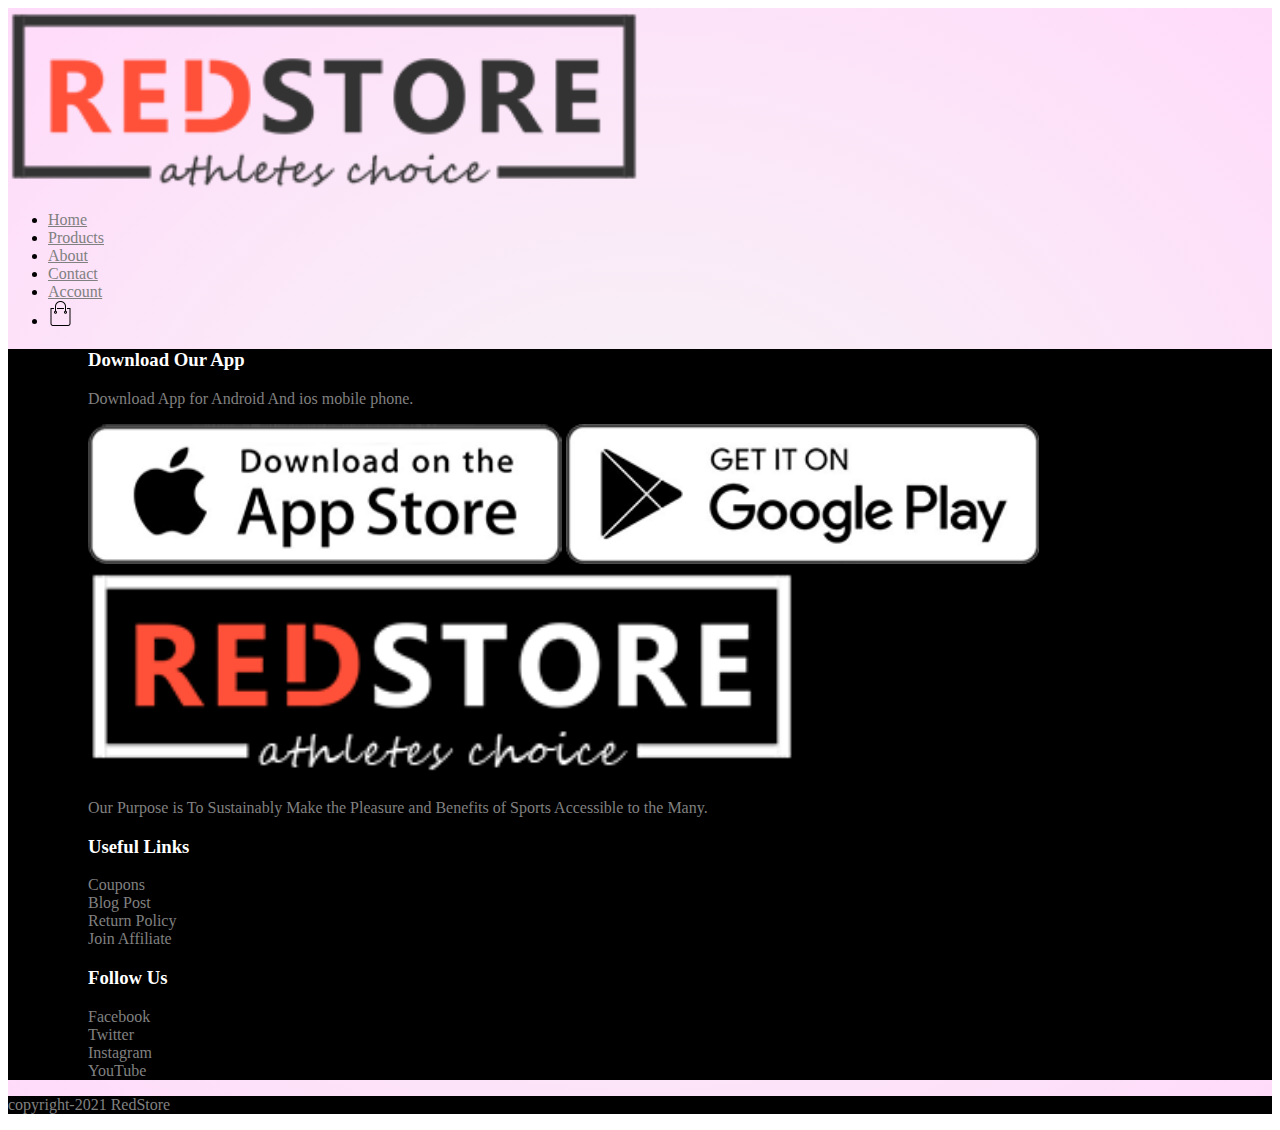
<file: About.html>
<!DOCTYPE html>
<html>
    <head>
        <meta charset="utf-8">
        <meta http-equiv="X-UA-Compatible" content="IE=edge">
        <title></title>
        <meta name="RedStore" content="">
        <meta name="viewport" content="width=device-width, initial-scale=1">
        <link href="https://cdn.jsdelivr.net/npm/bootstrap@5.1.3/dist/css/bootstrap.min.css" rel="stylesheet" integrity="sha384-1BmE4kWBq78iYhFldvKuhfTAU6auU8tT94WrHftjDbrCEXSU1oBoqyl2QvZ6jIW3" crossorigin="anonymous">
        <link rel="stylesheet" href="./css/style.css">
    </head>
    <body>
        <section class="bg-color">
        <!-- Header Start -->
        <section>
        <div class="container">
            <header class="d-flex flex-wrap justify-content-center py-3 mb-4">
              <a href="/" class="d-flex align-items-center mb-3 mb-md-0 me-md-auto text-dark text-decoration-none">
                <img class="img_size" src="./assets/icons/logo.png" alt="">
              </a>
        
              <ul class="nav nav-pills left-padding">
                <li class="nav-item"><a href="./index.html" class="nav-link nav-link-color" aria-current="page">Home</a></li>
                <li class="nav-item"><a href="./products.html" class="nav-link nav-link-color">Products</a></li>
                <li class="nav-item"><a href="./About.html" class="nav-link nav-link-color">About</a></li>
                <li class="nav-item"><a href="./Contact.html" class="nav-link nav-link-color">Contact</a></li>
                <li class="nav-item"><a href="./Account.html" class="nav-link nav-link-color">Account</a></li>
                <li class="nav-item"><a href="#" class="nav-link nav-link-color"><img class="img_size_card" src="./assets/icons/cart.png" alt=""></a></li>
              </ul>
            </header>
          </div>
        </section>
        <!-- Header End -->
        <footer class="d-flex justify-content-center" >
            <section class="d-flex justify-content-center justify-content-lg-between p-4 border-bottom">
            <div class="row container">
                <div class="space col">
                    <h3 class="h-clr">Download Our App</h3>
                    <p class="clr">Download App for Android And ios mobile phone.</p>
                    <div class="col">
                        <img src="./assets/images/app-store.png" width="40%" alt="">
                        <img src="./assets/images/play-store.png" width="40%"alt="">
                    </div>
                </div>
                <div class="col space">
                    <img src="./assets/icons/logo-white.png" width="60%"  alt="">
                    <p class="clr">Our Purpose is To Sustainably Make the Pleasure and 
                        Benefits of Sports Accessible to the Many.</p>
                </div>
                <div class="col space">
                    <h3 class="h-clr">Useful Links</h3>
                    <div class="social-media">
                        <a class="link" href="#">Coupons</a>
                        <a class="link" href="#">Blog Post</a>
                        <a class="link" href="#">Return Policy</a>
                        <a class="link" href="#">Join Affiliate</a>
                    </div>
                    
                </div>
                <div class="col space">
                    <h3 class="h-clr">Follow Us</h3>
                    <div class="social-media">
                         <a class="link" href="#">Facebook</a>
                         <a class="link" href="#">Twitter</a>
                         <a class="link" href="#">Instagram</a>
                         <a class="link" href="#">YouTube</a>
                    </div>
                    
                </div>
            </div>
        </section>
        </footer>
        <section class="copybg">
            
            <div class="d-flex justify-content-center">
                <p class="copyright">copyright-2021 RedStore</p>
            </div>
        </section>
            <script src="https://cdn.jsdelivr.net/npm/bootstrap@5.1.3/dist/js/bootstrap.bundle.min.js" integrity="sha384-ka7Sk0Gln4gmtz2MlQnikT1wXgYsOg+OMhuP+IlRH9sENBO0LRn5q+8nbTov4+1p" crossorigin="anonymous"></script>
        </body>
    </html>
</file>
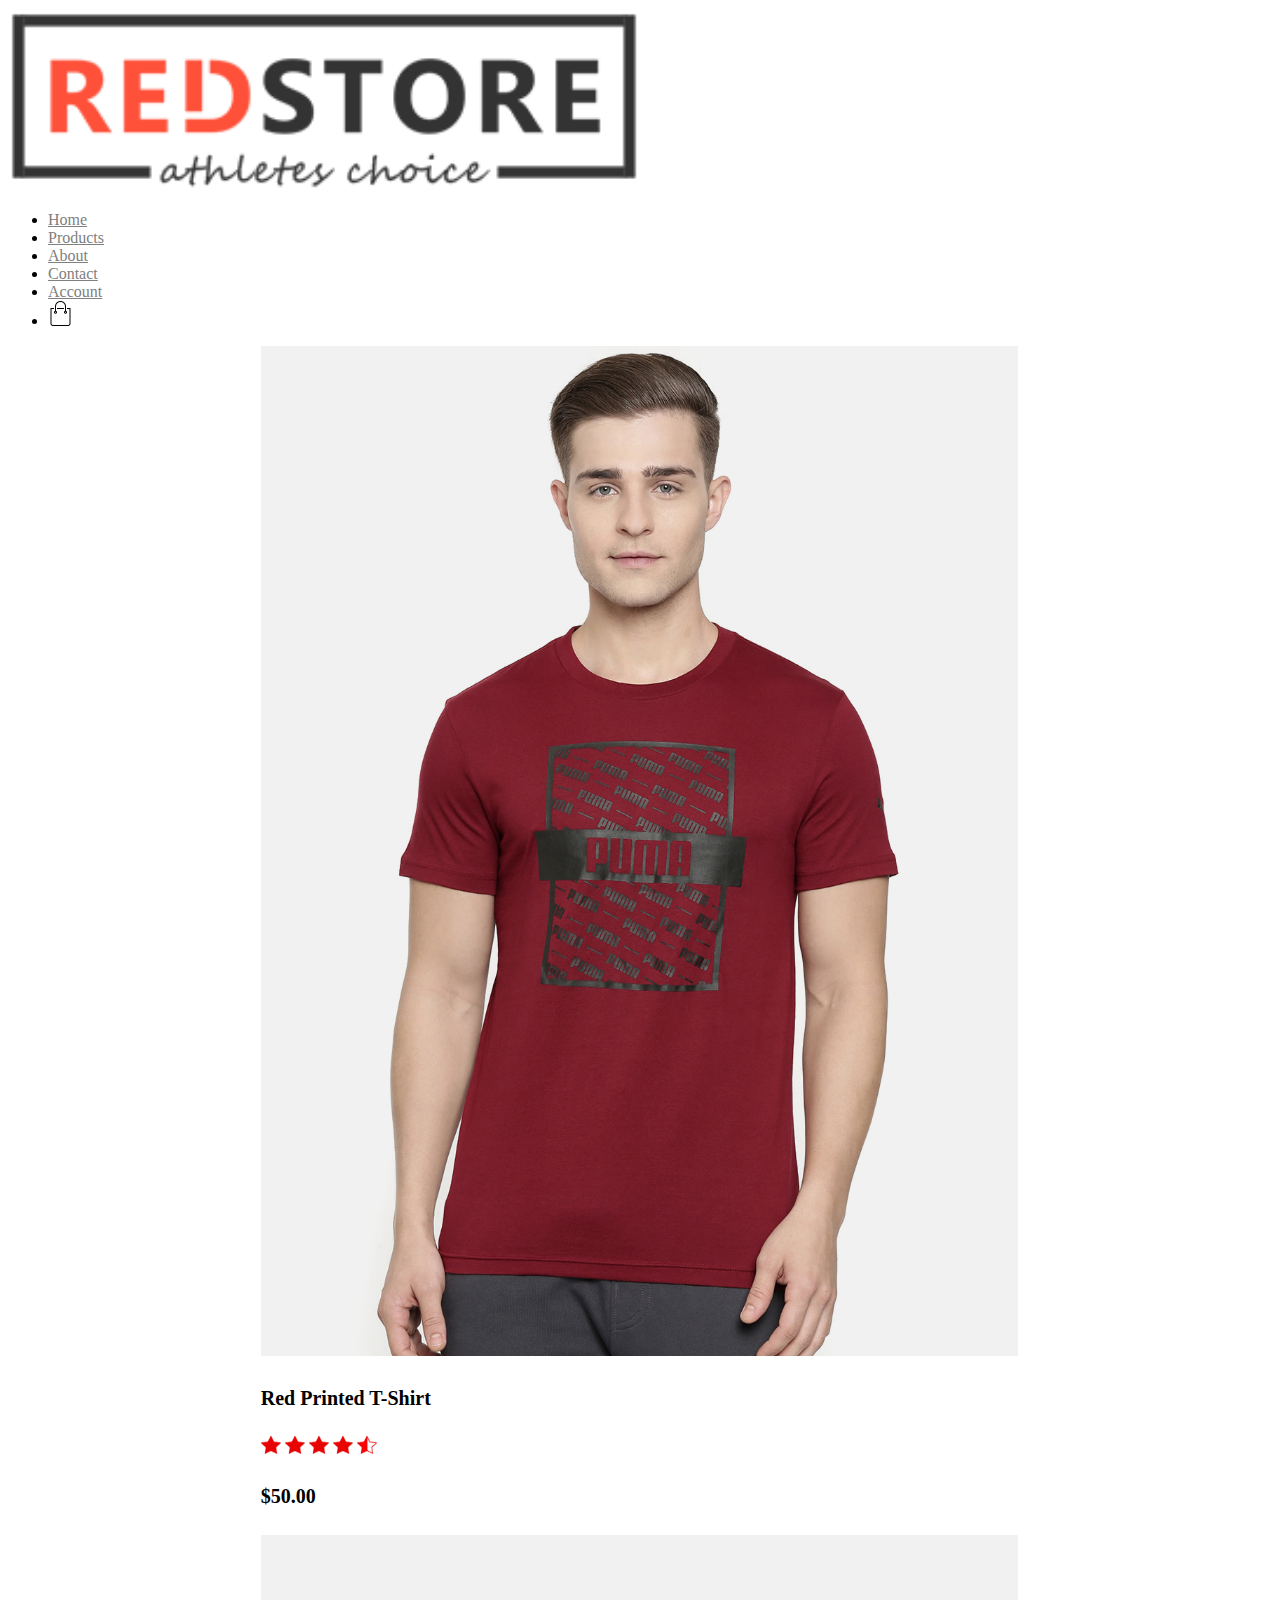
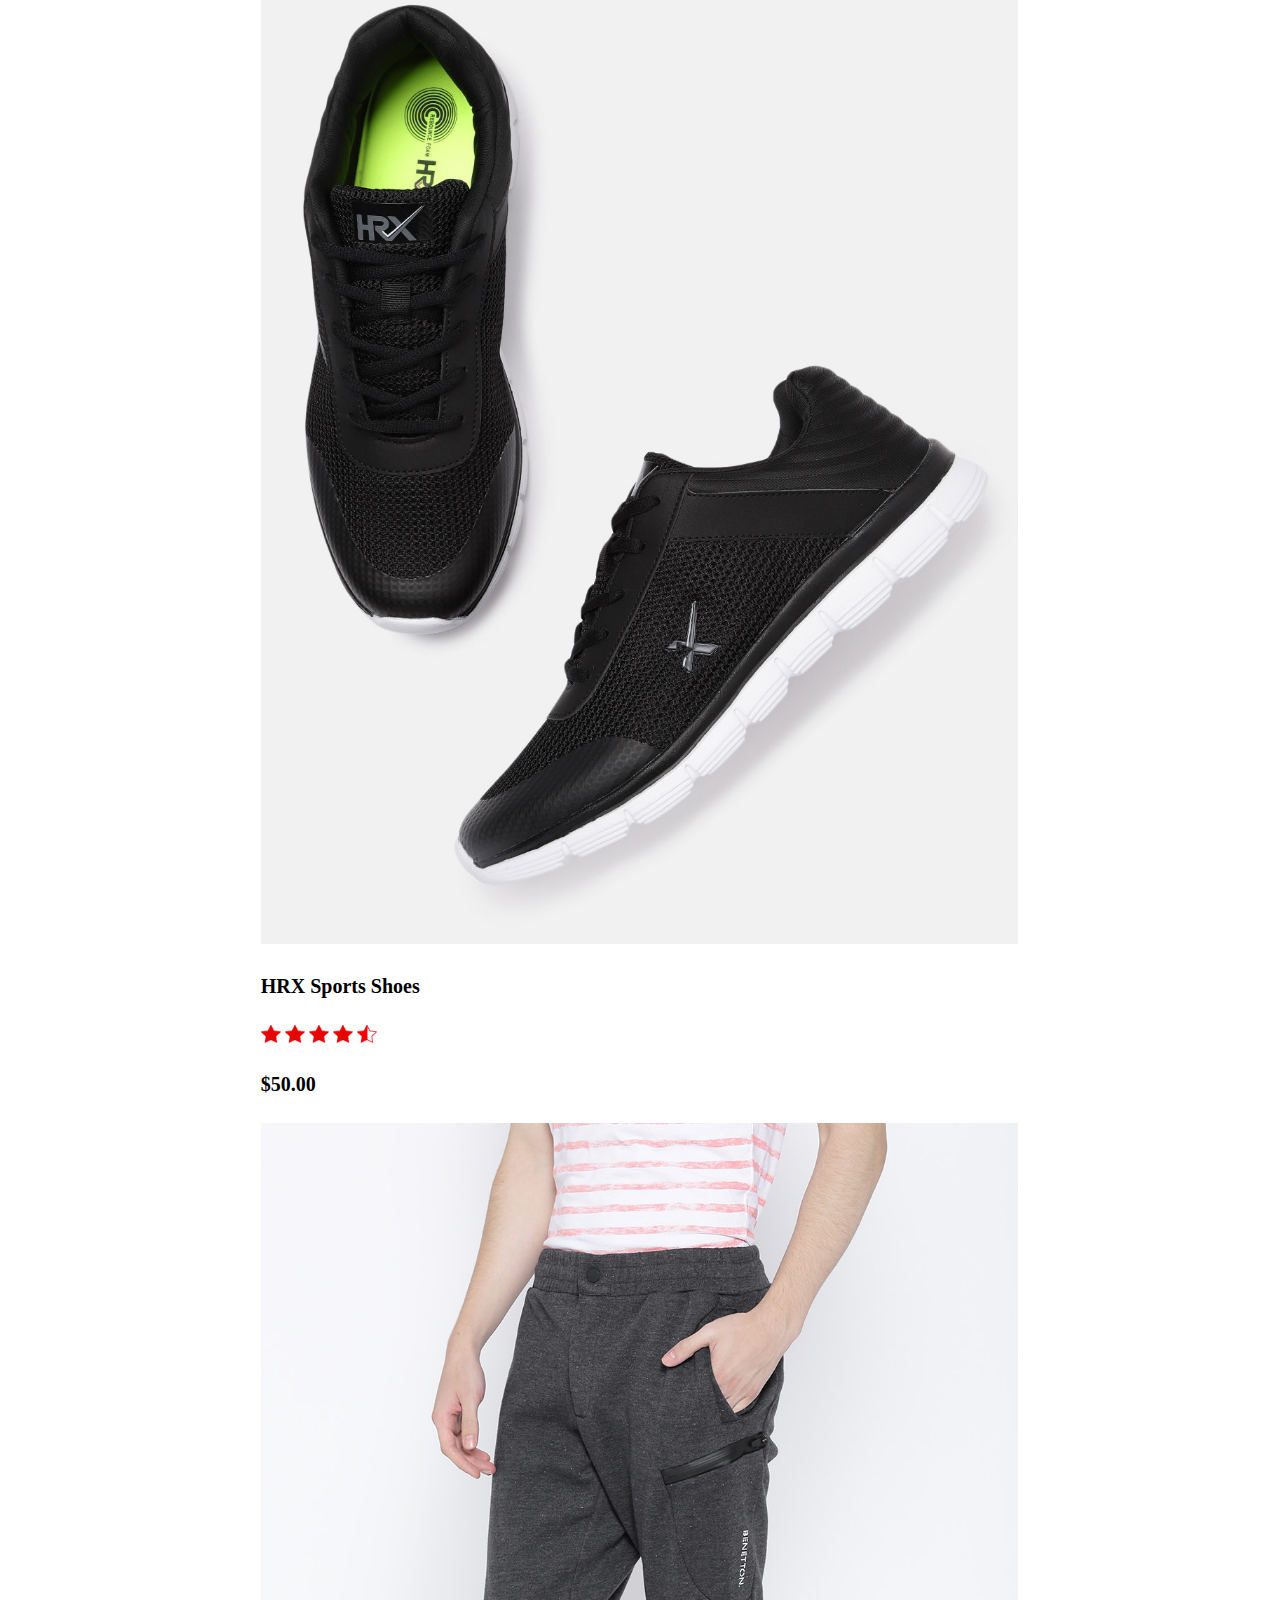
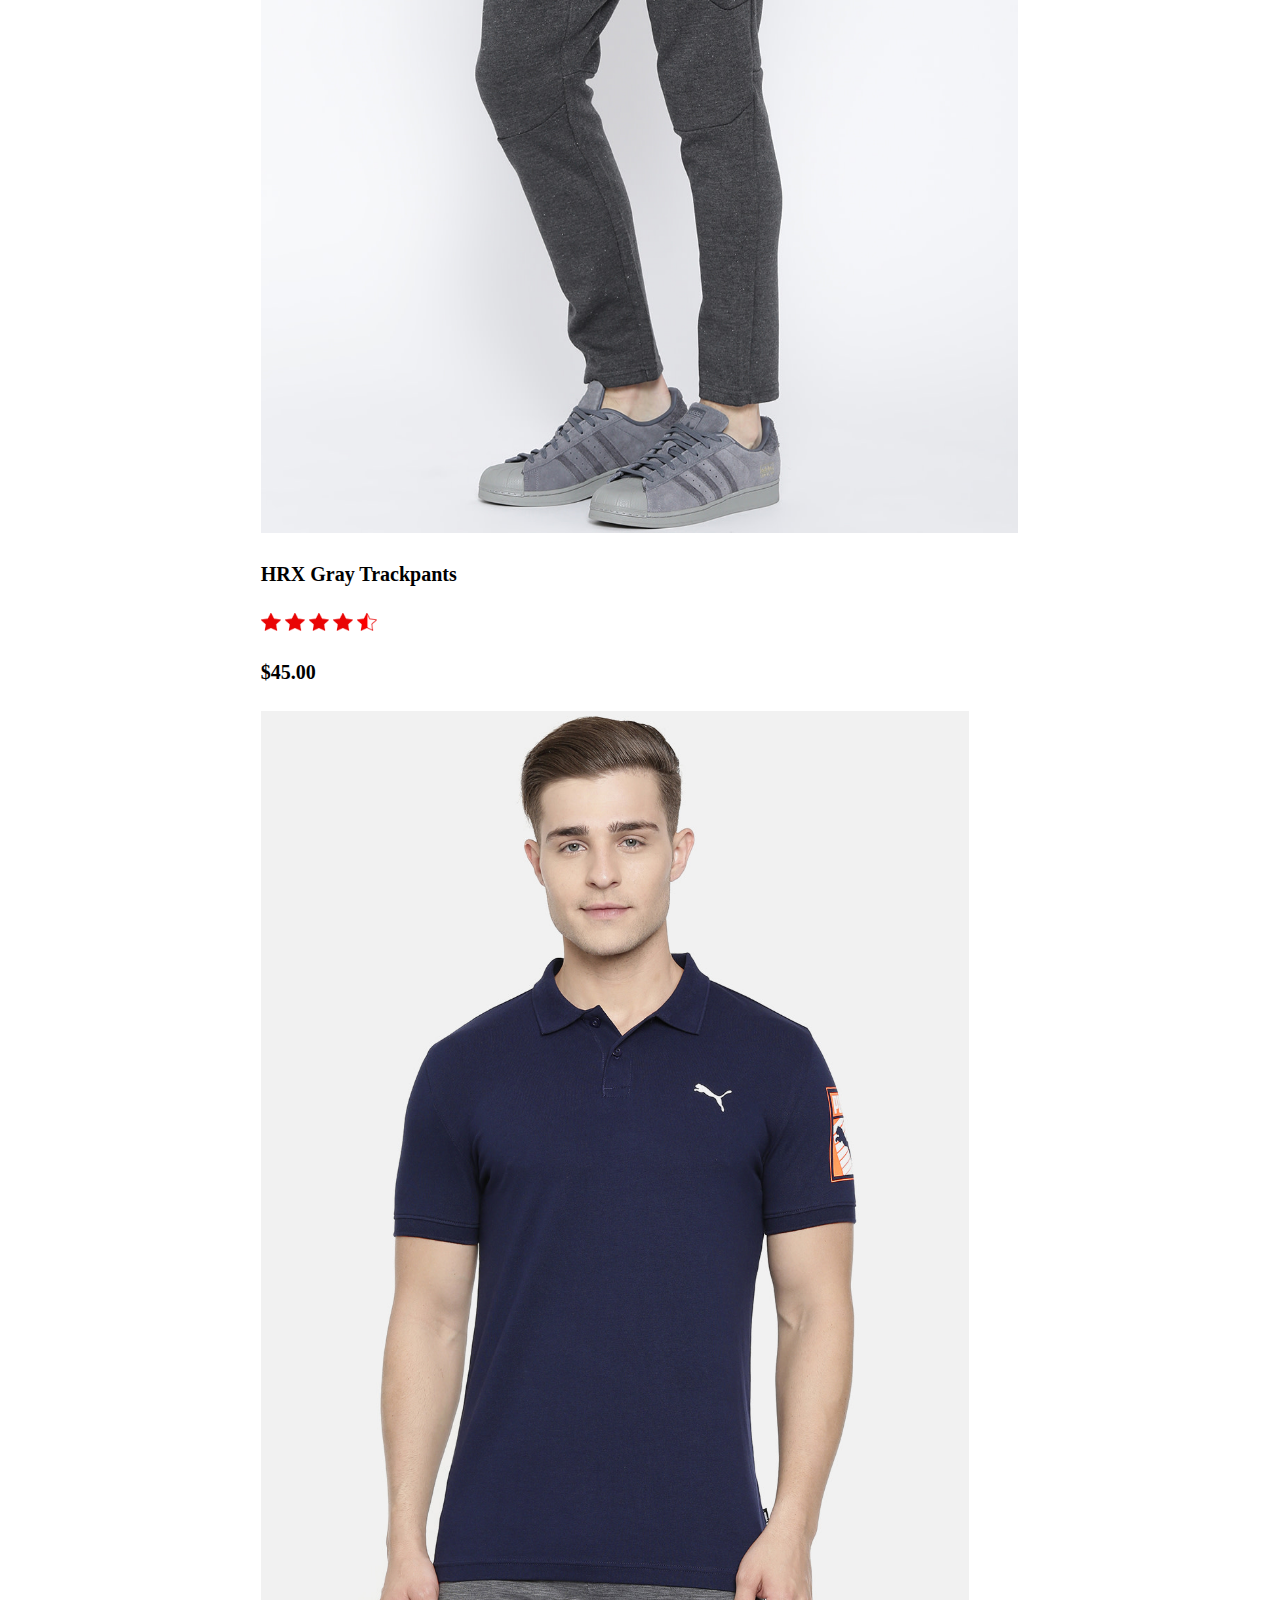
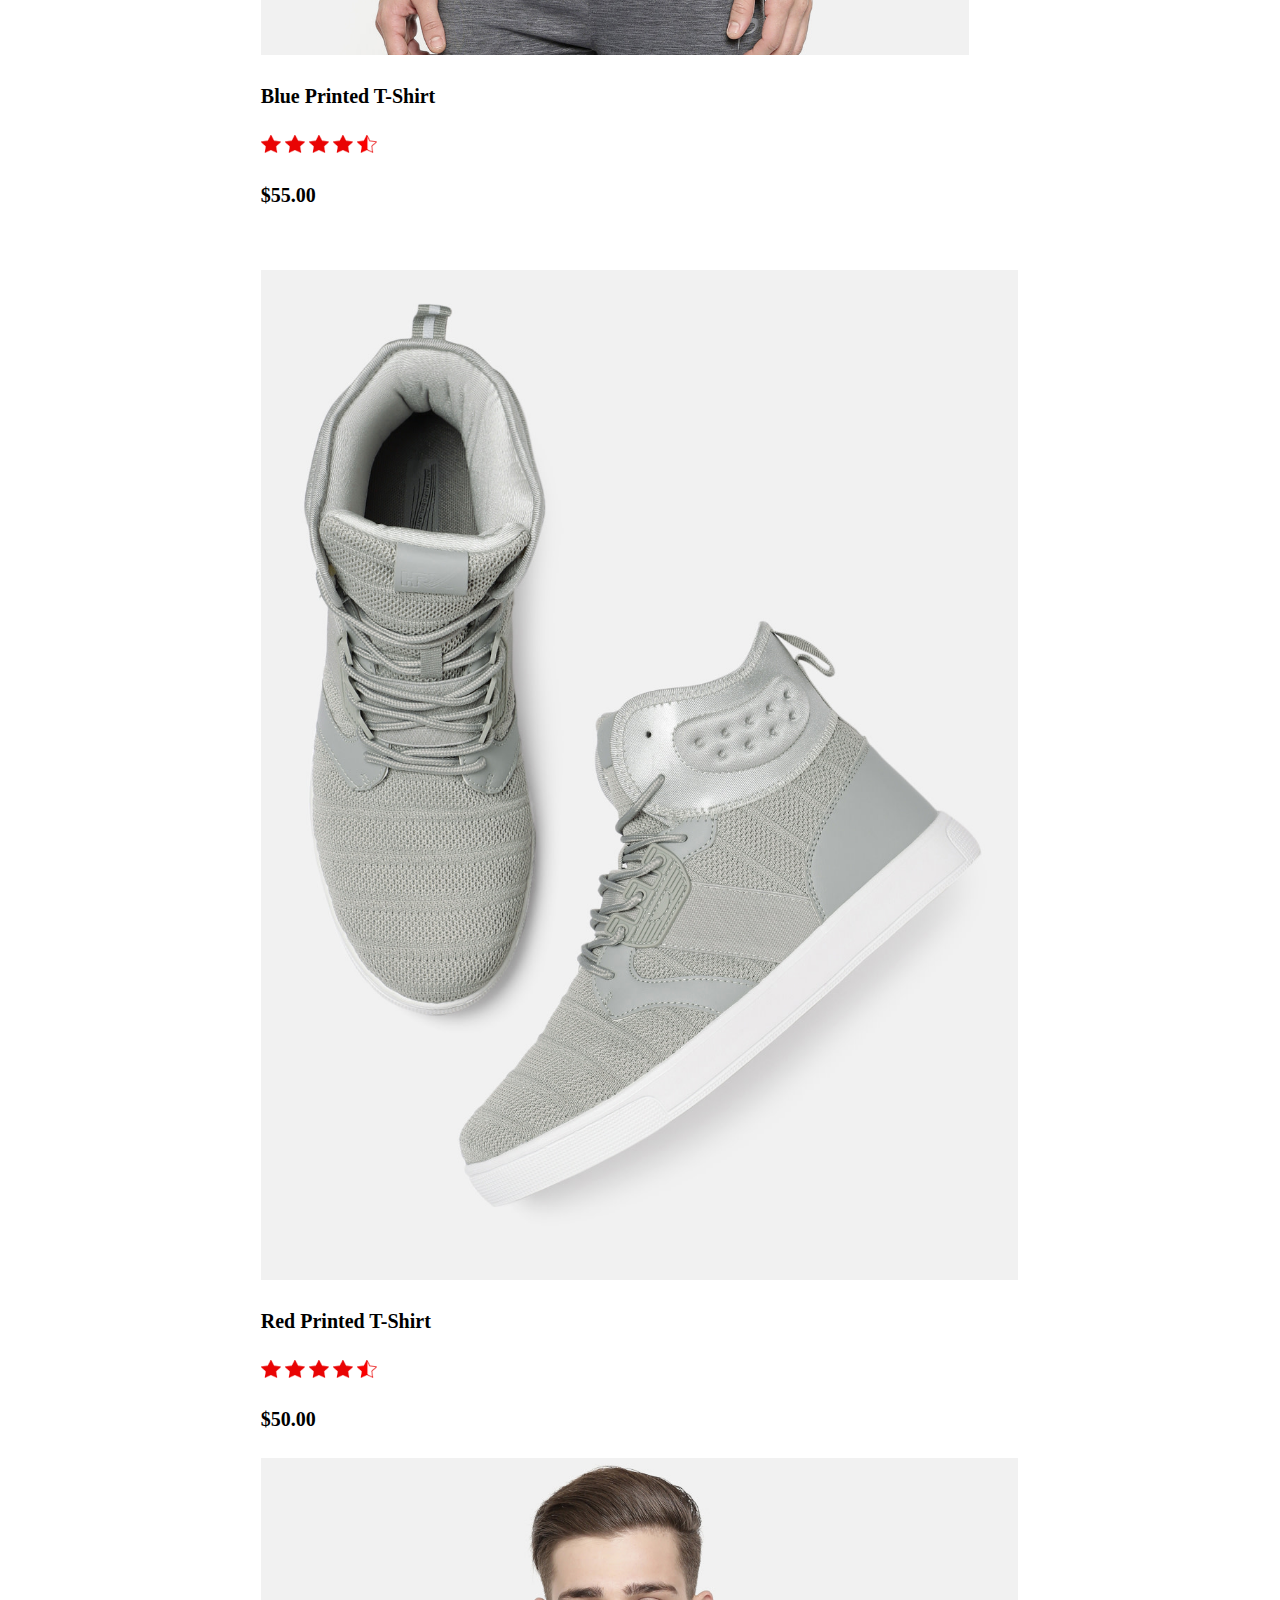
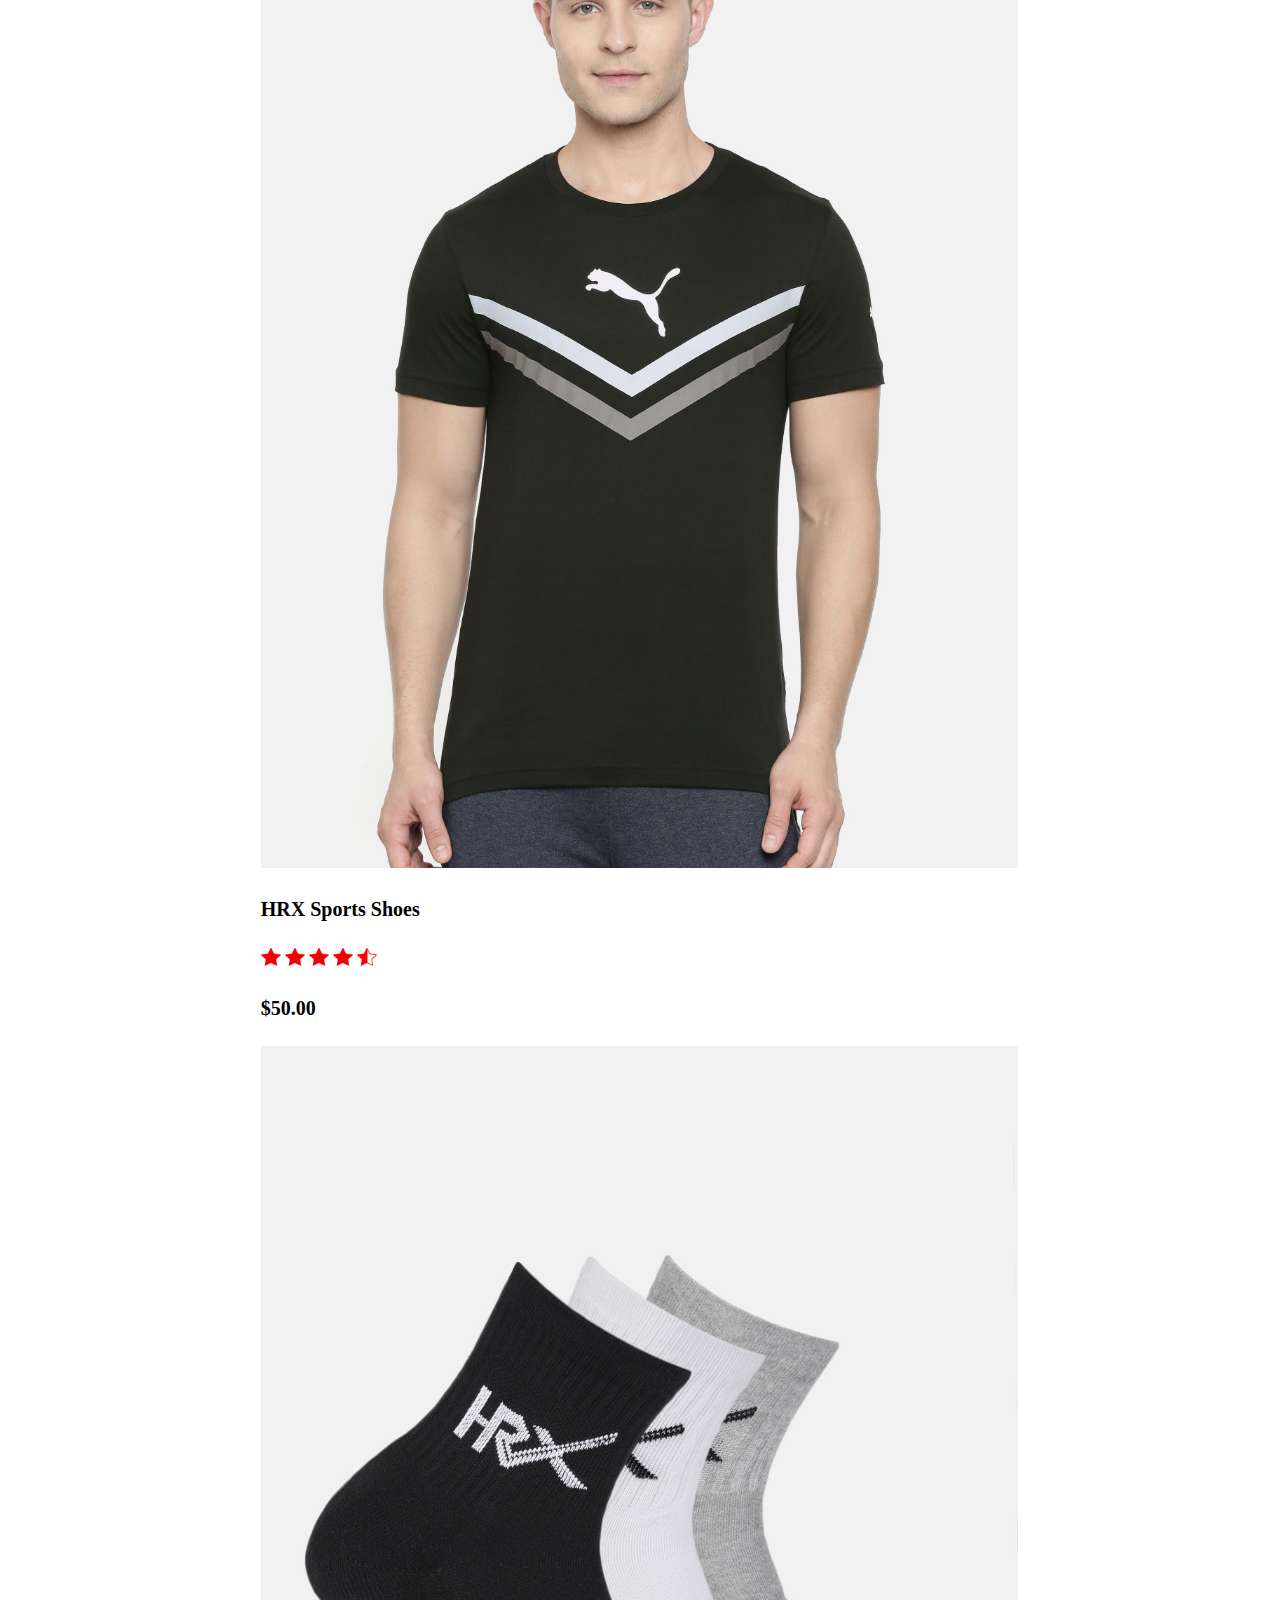
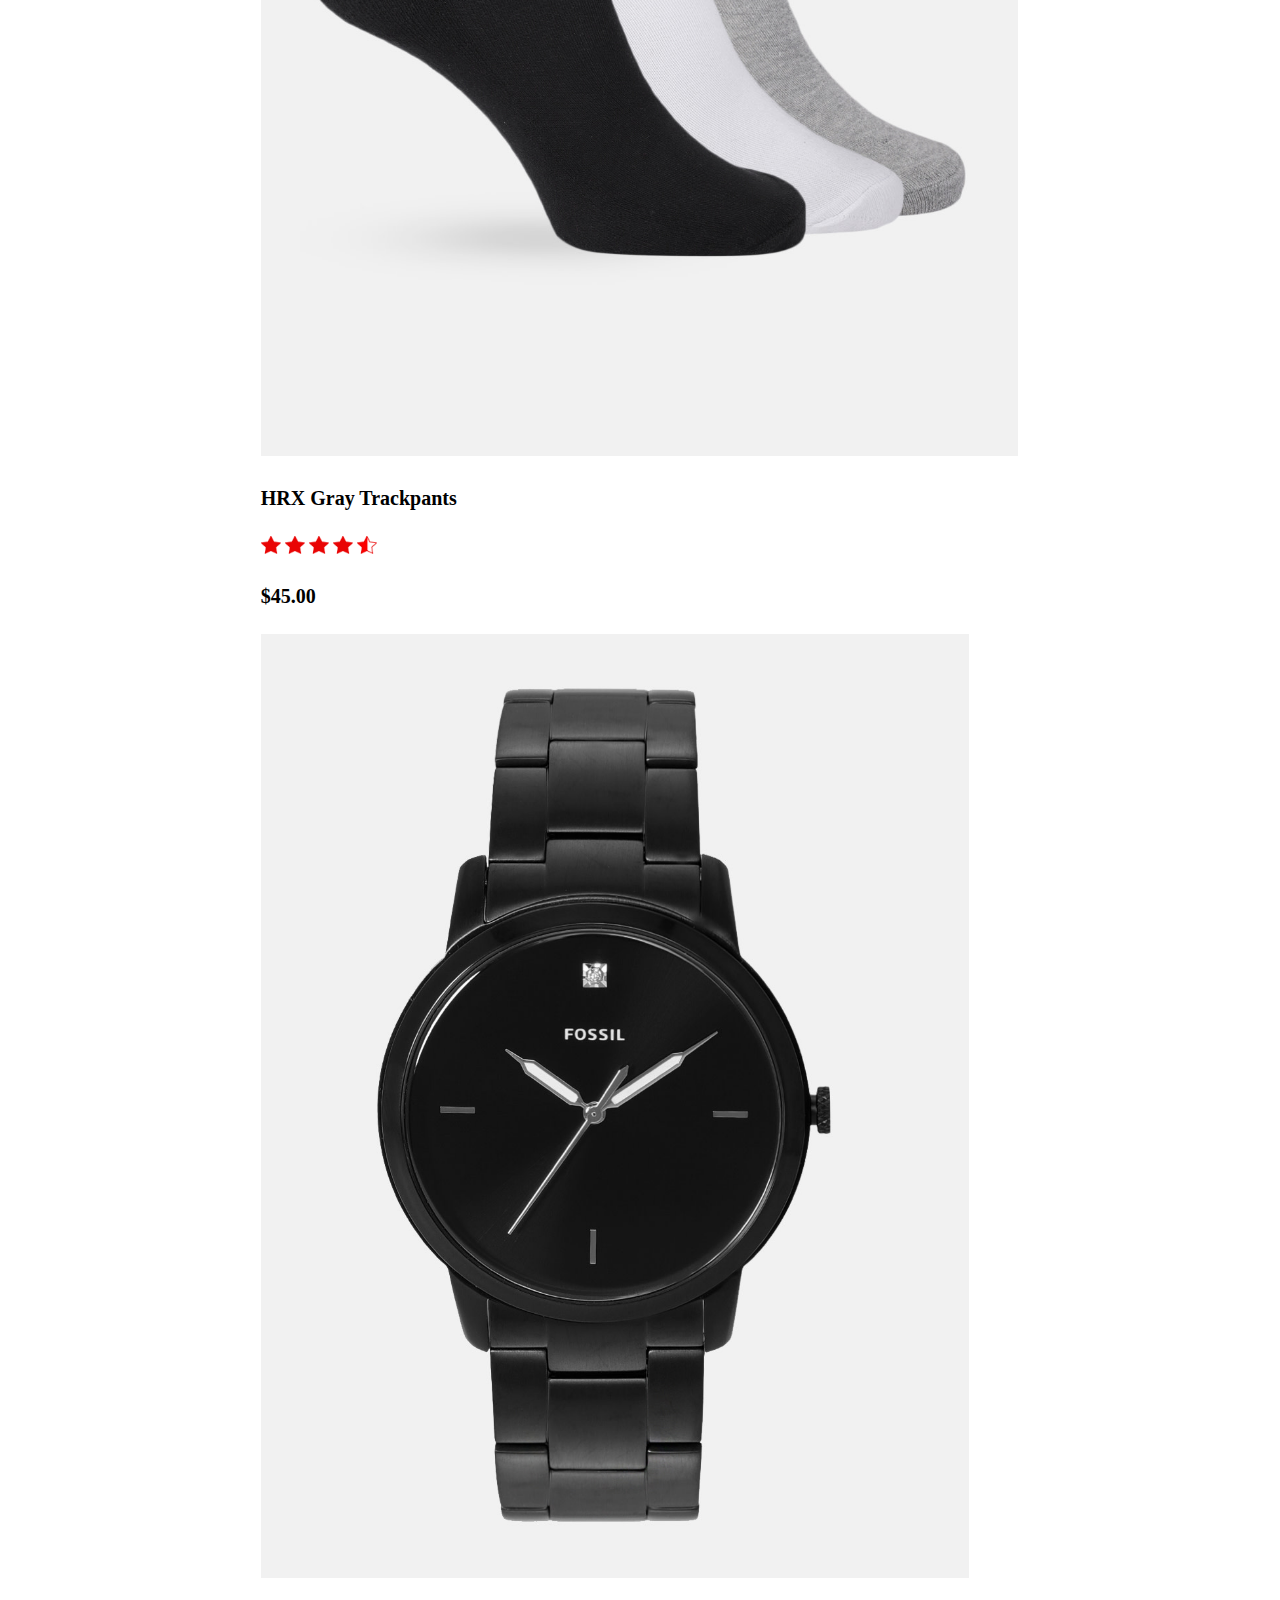
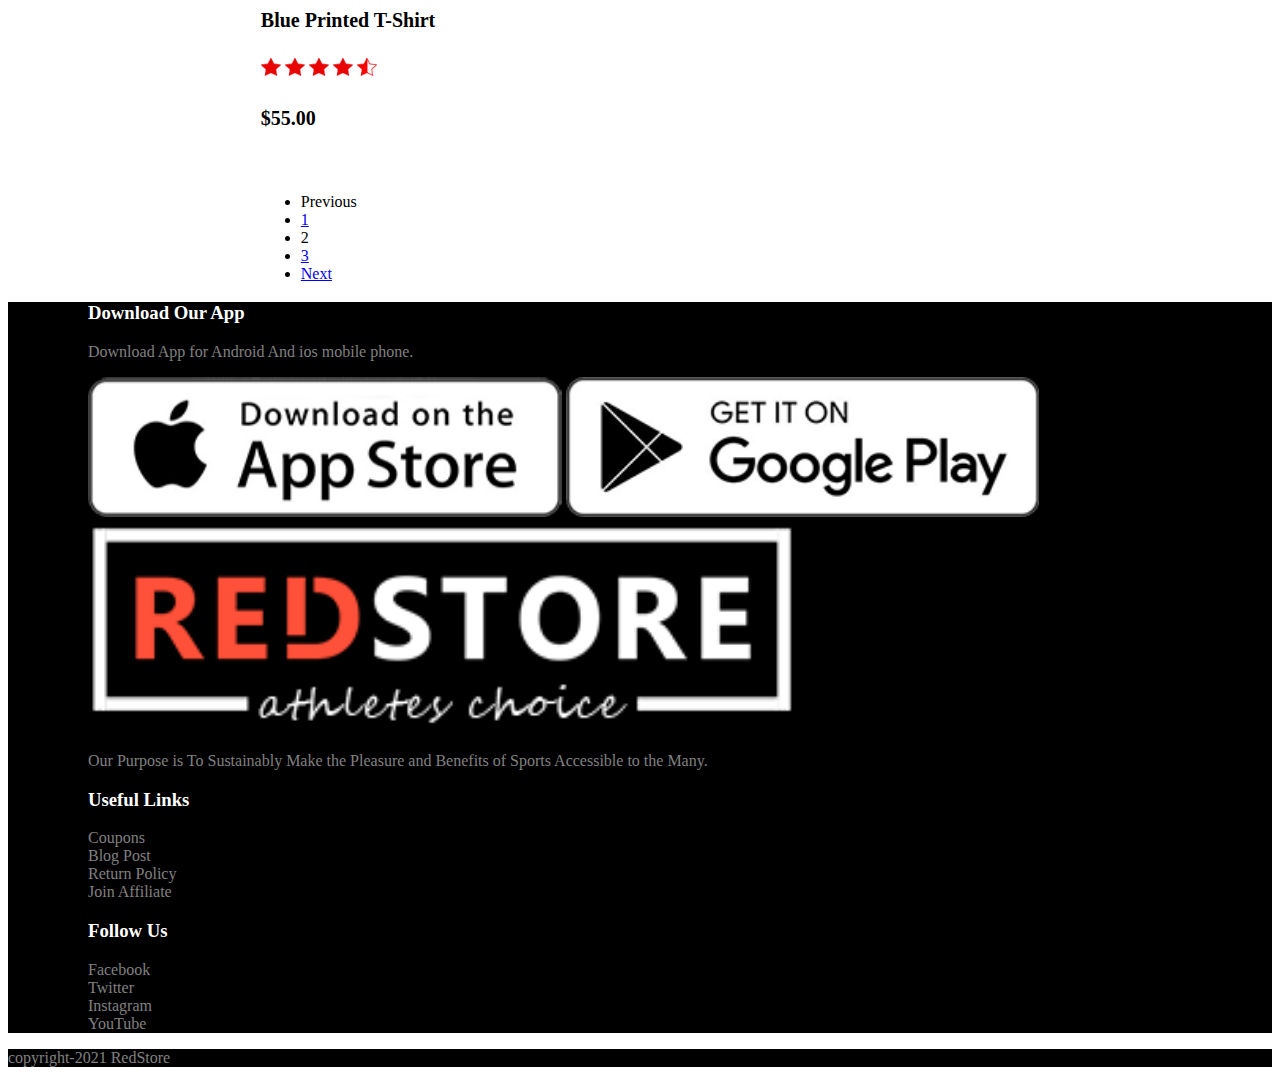
<file: products.html>
<!DOCTYPE html>
<html>
    <head>
        <meta charset="utf-8">
        <meta http-equiv="X-UA-Compatible" content="IE=edge">
        <title></title>
        <meta name="RedStore" content="">
        <meta name="viewport" content="width=device-width, initial-scale=1">
        <link href="https://cdn.jsdelivr.net/npm/bootstrap@5.1.3/dist/css/bootstrap.min.css" rel="stylesheet" integrity="sha384-1BmE4kWBq78iYhFldvKuhfTAU6auU8tT94WrHftjDbrCEXSU1oBoqyl2QvZ6jIW3" crossorigin="anonymous">
        <link rel="stylesheet" href="./css/style.css">
    </head>
    <body>
        <!-- Header Start -->
        <section>
        <div class="container">
            <header class="d-flex flex-wrap justify-content-center py-3 mb-4">
              <a href="/" class="d-flex align-items-center mb-3 mb-md-0 me-md-auto text-dark text-decoration-none">
                <img class="img_size" src="./assets/icons/logo.png" alt="">
              </a>
        
              <ul class="nav nav-pills left-padding">
                <li class="nav-item"><a href="./index.html" class="nav-link nav-link-color" aria-current="page">Home</a></li>
                <li class="nav-item"><a href="./products.html" class="nav-link nav-link-color">Products</a></li>
                <li class="nav-item"><a href="./About.html" class="nav-link nav-link-color">About</a></li>
                <li class="nav-item"><a href="./Contact.html" class="nav-link nav-link-color">Contact</a></li>
                <li class="nav-item"><a href="./Account.html" class="nav-link nav-link-color">Account</a></li>
                <li class="nav-item"><a href="#" class="nav-link nav-link-color"><img class="img_size_card" src="./assets/icons/cart.png" alt=""></a></li>
              </ul>
            </header>
          </div>
        </section>
        <!-- Header End -->
        <section>
            <div class="row product">
               <div class="col-3 margin">
                   <img src="./assets/images/product-1.jpg" width="70%" alt="">
                   <h4 class="price">Red Printed T-Shirt</h4>
                   <div class="col">
                       <img src="./assets/icons/star.png" width="20px" alt="">
                       <img src="./assets/icons/star.png" width="20px"  alt="">
                       <img src="./assets/icons/star.png" width="20px"  alt="">
                       <img src="./assets/icons/star.png" width="20px"  alt="">
                       <img src="./assets/icons/half_star.png" width="20px"  alt="">
                   </div>
                   <h4 class="price pt-2">$50.00</h4>
                   
               </div>
               <div class="col-3 margin">
                   <img src="./assets/images/product-2.jpg"width="70%" alt="">
                   <h4 class="price">HRX Sports Shoes</h4>
                   <div class="col">
                       <img src="./assets/icons/star.png" width="20px" alt="">
                       <img src="./assets/icons/star.png" width="20px"  alt="">
                       <img src="./assets/icons/star.png" width="20px"  alt="">
                       <img src="./assets/icons/star.png" width="20px"  alt="">
                       <img src="./assets/icons/half_star.png" width="20px"  alt="">
                   </div>
                   <h4 class="price pt-2">$50.00</h4>
               </div>
               <div class="col-3 margin">
                   <img src="./assets/images/product-3.jpg"width="70%" alt="">
                   <h4 class="price">HRX Gray Trackpants</h4>
                   <div class="col">
                       <img src="./assets/icons/star.png" width="20px" alt="">
                       <img src="./assets/icons/star.png" width="20px"  alt="">
                       <img src="./assets/icons/star.png" width="20px"  alt="">
                       <img src="./assets/icons/star.png" width="20px"  alt="">
                       <img src="./assets/icons/half_star.png" width="20px"  alt="">
                   </div>
                   <h4 class="price pt-2">$45.00</h4>
               </div>
               <div class="col-3">
                   <img src="./assets/images/product-4.jpg" width="70%" alt="">
                   <h4 class="price">Blue Printed T-Shirt</h4>
                   <div class="col">
                       <img src="./assets/icons/star.png" width="20px" alt="">
                       <img src="./assets/icons/star.png" width="20px"  alt="">
                       <img src="./assets/icons/star.png" width="20px"  alt="">
                       <img src="./assets/icons/star.png" width="20px"  alt="">
                       <img src="./assets/icons/half_star.png" width="20px"  alt="">
                   </div>
                   <h4 class="price pt-2">$55.00</h4>
               </div>
            </div>
            <div class="row product">
                <div class="col-3 margin">
                    <img src="./assets/images/product-5.jpg" width="70%" alt="">
                    <h4 class="price">Red Printed T-Shirt</h4>
                    <div class="col">
                        <img src="./assets/icons/star.png" width="20px" alt="">
                        <img src="./assets/icons/star.png" width="20px"  alt="">
                        <img src="./assets/icons/star.png" width="20px"  alt="">
                        <img src="./assets/icons/star.png" width="20px"  alt="">
                        <img src="./assets/icons/half_star.png" width="20px"  alt="">
                    </div>
                    <h4 class="price pt-2">$50.00</h4>
                    
                </div>
                <div class="col-3 margin">
                    <img src="./assets/images/product-6.jpg"width="70%" alt="">
                    <h4 class="price">HRX Sports Shoes</h4>
                    <div class="col">
                        <img src="./assets/icons/star.png" width="20px" alt="">
                        <img src="./assets/icons/star.png" width="20px"  alt="">
                        <img src="./assets/icons/star.png" width="20px"  alt="">
                        <img src="./assets/icons/star.png" width="20px"  alt="">
                        <img src="./assets/icons/half_star.png" width="20px"  alt="">
                    </div>
                    <h4 class="price pt-2">$50.00</h4>
                </div>
                <div class="col-3 margin">
                    <img src="./assets/images/product-7.jpg"width="70%" alt="">
                    <h4 class="price">HRX Gray Trackpants</h4>
                    <div class="col">
                        <img src="./assets/icons/star.png" width="20px" alt="">
                        <img src="./assets/icons/star.png" width="20px"  alt="">
                        <img src="./assets/icons/star.png" width="20px"  alt="">
                        <img src="./assets/icons/star.png" width="20px"  alt="">
                        <img src="./assets/icons/half_star.png" width="20px"  alt="">
                    </div>
                    <h4 class="price pt-2">$45.00</h4>
                </div>
                <div class="col-3">
                    <img src="./assets/images/product-8.jpg" width="70%" alt="">
                    <h4 class="price">Blue Printed T-Shirt</h4>
                    <div class="col">
                        <img src="./assets/icons/star.png" width="20px" alt="">
                        <img src="./assets/icons/star.png" width="20px"  alt="">
                        <img src="./assets/icons/star.png" width="20px"  alt="">
                        <img src="./assets/icons/star.png" width="20px"  alt="">
                        <img src="./assets/icons/half_star.png" width="20px"  alt="">
                    </div>
                    <h4 class="price pt-2">$55.00</h4>
                </div>
             </div>
        </section>

        <section class="box">
            <nav aria-label="...">
                <ul class="pagination">
                  <li class="page-item disabled">
                    <span class="page-link">Previous</span>
                  </li>
                  <li class="page-item"><a class="page-link" href="#">1</a></li>
                  <li class="page-item active">
                    <span class="page-link">
                      2
                      <span class="sr-only"></span>
                    </span>
                  </li>
                  <li class="page-item"><a class="page-link" href="#">3</a></li>
                  <li class="page-item">
                    <a class="page-link" href="#">Next</a>
                  </li>
                </ul>
              </nav>
        </section>



        <footer class="d-flex justify-content-center" >
            <section class="d-flex justify-content-center justify-content-lg-between p-4 border-bottom">
            <div class="row container">
                <div class="space col">
                    <h3 class="h-clr">Download Our App</h3>
                    <p class="clr">Download App for Android And ios mobile phone.</p>
                    <div class="col">
                        <img src="./assets/images/app-store.png" width="40%" alt="">
                        <img src="./assets/images/play-store.png" width="40%"alt="">
                    </div>
                </div>
                <div class="col space">
                    <img src="./assets/icons/logo-white.png" width="60%"  alt="">
                    <p class="clr">Our Purpose is To Sustainably Make the Pleasure and 
                        Benefits of Sports Accessible to the Many.</p>
                </div>
                <div class="col space">
                    <h3 class="h-clr">Useful Links</h3>
                    <div class="social-media">
                        <a class="link" href="#">Coupons</a>
                        <a class="link" href="#">Blog Post</a>
                        <a class="link" href="#">Return Policy</a>
                        <a class="link" href="#">Join Affiliate</a>
                    </div>
                    
                </div>
                <div class="col space">
                    <h3 class="h-clr">Follow Us</h3>
                    <div class="social-media">
                         <a class="link" href="#">Facebook</a>
                         <a class="link" href="#">Twitter</a>
                         <a class="link" href="#">Instagram</a>
                         <a class="link" href="#">YouTube</a>
                    </div>
                    
                </div>
            </div>
        </section>
        </footer>
        <section class="copybg">
            
            <div class="d-flex justify-content-center">
                <p class="copyright">copyright-2021 RedStore</p>
            </div>
        </section>
            <script src="https://cdn.jsdelivr.net/npm/bootstrap@5.1.3/dist/js/bootstrap.bundle.min.js" integrity="sha384-ka7Sk0Gln4gmtz2MlQnikT1wXgYsOg+OMhuP+IlRH9sENBO0LRn5q+8nbTov4+1p" crossorigin="anonymous"></script>
        </body>
    </html>
</file>
<file: css/style.css>
body {
    /* overflow-y: hidden; Hide vertical scrollbar */
    overflow-x: hidden; /* Hide horizontal scrollbar */
  }

  .bg-color{
    background: radial-gradient(#F6F6F6, #ffccf8b6);
  }

/* Header */

  .img_size{
    width: 50%;
  }
  .img_size_card{
      width: 25px;
  }

  .text-small {
    font-size: 85%;
  }
  
  .nav-link-color{
      color: gray;
  }
  .nav-link-color:hover{
      color: red;
  }
  .btn-possition{
      margin-left: 25%;
  }
  .btn-hight{
      margin-top: 5%;
  }

  /*Main banner*/

  .featurette-heading{
      margin-left: 25%;
      margin-top: 20%;
      font-size: 50px;
  }
  .lead{
    margin-left: 25%;
    
  }
  .card{
      border: none;
  }
  .price{
      font-size: 20px;
  }
.body-banner{
    background: radial-gradient(#F6F6F6, #ffccf8b6);
}
.img-exclusive{
    margin-left: 20rem;
}
.text-exclusive{
    margin-top: 5rem;
}

/*Testimonial*/
.home-testimonial {
    background-color: #231834;
    height: 380px
}

.home-testimonial-bottom {
    background-color: #fbfbfb;
    transition: background 0.3s, border 0.3s, border-radius 0.3s, box-shadow 0.3s;
    margin-top: 20px;
    margin-bottom: 0px;
    position: relative;
    height: 130px;
    top: 190px
}

.home-testimonial h3 {
    color: var(--orange);
    font-size: 14px;
    font-weight: 500;
    text-transform: uppercase
}

.home-testimonial h2 {
    color: white;
    font-size: 28px;
    font-weight: 700
}

.testimonial-inner {
    position: relative;
    top: -174px
}

.testimonial-pos {
    position: relative;
    top: 24px
}

.testimonial-inner .tour-desc {
    border-radius: 5px;
    padding: 40px
}

.color-grey-3 {
    
    font-size: 14px;
    color: #6c83a2
}

.testimonial-inner img.tm-people {
    width: 60px;
    height: 60px;
    -webkit-border-radius: 50%;
    border-radius: 50%;
    -o-object-fit: cover;
    object-fit: cover;
    max-width: none
}

.link-name {
    
    font-size: 14px;
    color: #6c83a2
}

.link-position {
    
    font-size: 12px;
    color: #6c83a2
}
/*Testimonial*/

.space{
    margin-left: 80px;
}
.logo{
    margin-top: 30px;
    margin-bottom: 50px;
}

footer{
    background-color: black;

}
.social-media{
    display: flex;
    flex-direction: column;
   
}

.link{
    text-decoration: none;
    color: gray;
    
}
.link:hover{
    color: red;
}

.clr{
    color: grey;
}
.h-clr{
    color: white;
}
hr{
    color: gray;
    height: 0;
}
.copyright{
    color: gray;
}
.copybg{
    background-color: black;

}
.copyright:hover{
    color: red;
}
.product{
    align-items: center;
    margin-left: 20%;
    margin-bottom: 5%;
}
.margin{
    margin-right: -7%;
}
.box{
   margin-left: 20%;

}
</file>
